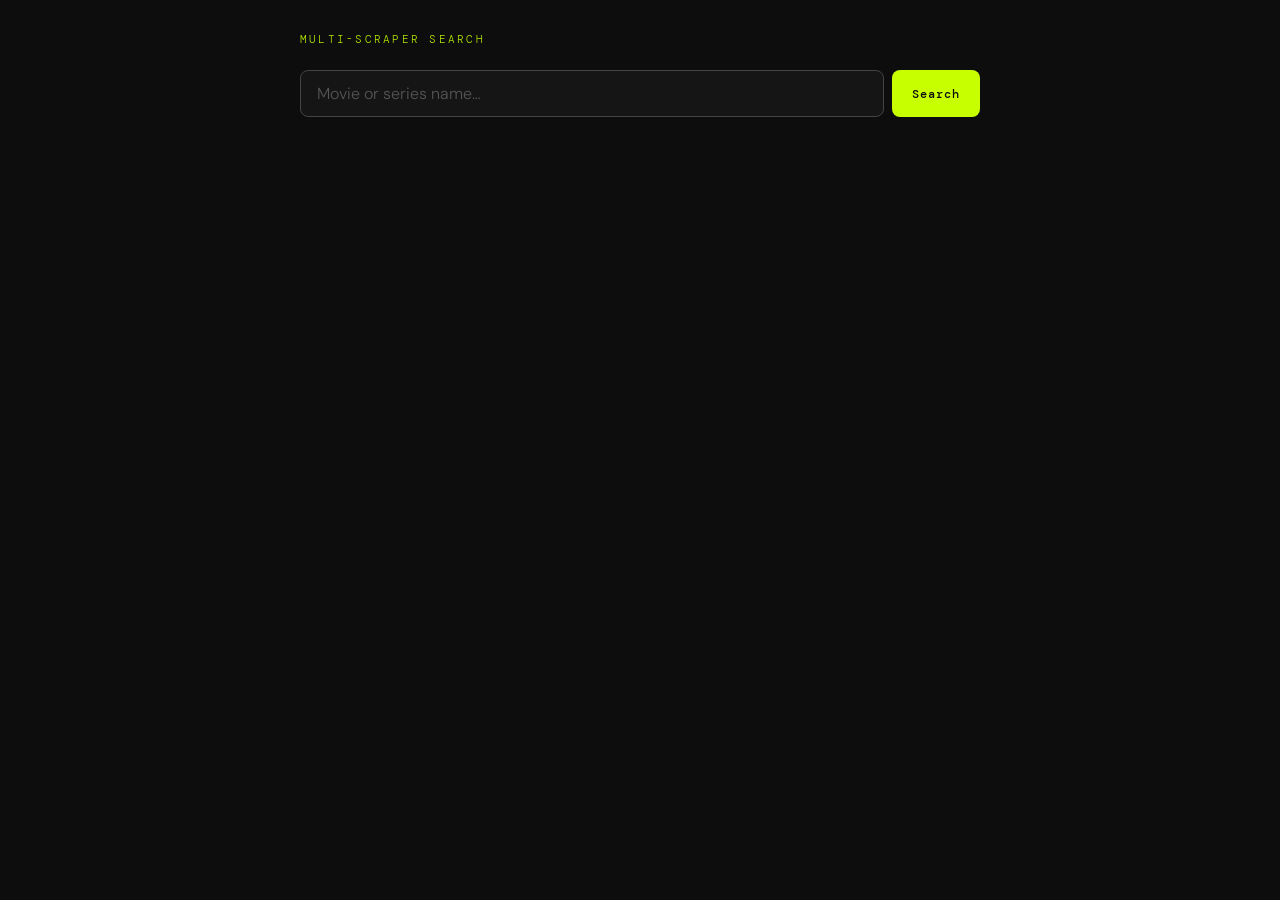
<file: static/index.html>
<!DOCTYPE html>
<html lang="en">
<head>
  <meta charset="UTF-8">
  <meta name="viewport" content="width=device-width, initial-scale=1.0">
  <title>Search</title>
  <link rel="preconnect" href="https://fonts.googleapis.com">
  <link href="https://fonts.googleapis.com/css2?family=DM+Mono:wght@400;500&family=DM+Sans:wght@300;400;500&display=swap" rel="stylesheet">
  <link rel="stylesheet" href="/static/style.css">
</head>
<body>

<header>
  <div class="wordmark">Multi-Scraper Search</div>
  <div class="search-row">
    <input id="q" placeholder="Movie or series name…" autocomplete="off" autofocus>
    <button id="btn">Search</button>
  </div>
</header>

<div id="results"></div>

<script src="/static/script.js"></script>
</body>
</html>
</file>
<file: static/style.css>
*, *::before, *::after {
  box-sizing: border-box;
  margin: 0;
  padding: 0;
}

:root {
  --bg: #0d0d0d;
  --surface: #151515;
  --border: #222;
  --text: #e8e8e8;
  --muted: #555;
  --accent: #c8ff00;
  --radius: 8px;
  --font-body: 'DM Sans', sans-serif;
  --font-mono: 'DM Mono', monospace;
}

body {
  background: var(--bg);
  color: var(--text);
  font-family: var(--font-body);
  font-weight: 300;
  min-height: 100vh;
  padding: 2rem 1.25rem 4rem;
}

header {
  max-width: 680px;
  margin: 0 auto 2.5rem;
}

.wordmark {
  font-family: var(--font-mono);
  font-size: 0.7rem;
  letter-spacing: 0.2em;
  color: var(--accent);
  text-transform: uppercase;
  margin-bottom: 1.5rem;
  opacity: 0.9;
}

.search-row {
  display: flex;
  gap: 0.5rem;
}

input {
  flex: 1;
  background: var(--surface);
  border: 1px solid var(--border);
  border-radius: var(--radius);
  color: var(--text);
  font-family: var(--font-body);
  font-size: 1rem;
  font-weight: 300;
  padding: 0.75rem 1rem;
  outline: none;
  transition: border-color 0.15s;
}

input::placeholder {
  color: var(--muted);
}

input:focus {
  border-color: #444;
}

button {
  background: var(--accent);
  border: none;
  border-radius: var(--radius);
  color: #0d0d0d;
  cursor: pointer;
  font-family: var(--font-mono);
  font-size: 0.75rem;
  font-weight: 500;
  letter-spacing: 0.08em;
  padding: 0.75rem 1.25rem;
  transition: opacity 0.15s;
  white-space: nowrap;
}

button:hover {
  opacity: 0.85;
}

button:active {
  opacity: 0.7;
}

#results {
  max-width: 960px;
  margin: 0 auto;
}

.status {
  text-align: center;
  color: var(--muted);
  font-family: var(--font-mono);
  font-size: 0.8rem;
  padding: 3rem 0;
  letter-spacing: 0.05em;
}

.source {
  margin-bottom: 3rem;
  animation: fadeUp 0.3s ease both;
}

.source-header {
  display: flex;
  align-items: center;
  gap: 0.75rem;
  margin-bottom: 1rem;
}

.source-name {
  font-family: var(--font-mono);
  font-size: 0.7rem;
  letter-spacing: 0.15em;
  color: var(--muted);
  text-transform: uppercase;
}

.source-line {
  flex: 1;
  height: 1px;
  background: var(--border);
}

.count {
  font-family: var(--font-mono);
  font-size: 0.65rem;
  color: var(--muted);
  opacity: 0.6;
}

.grid {
  display: grid;
  grid-template-columns: repeat(auto-fill, minmax(130px, 1fr));
  gap: 0.75rem;
}

@media (min-width: 600px) {
  .grid {
    grid-template-columns: repeat(auto-fill, minmax(150px, 1fr));
  }
}

.card {
  background: var(--surface);
  border: 1px solid var(--border);
  border-radius: var(--radius);
  overflow: hidden;
  transition: border-color 0.15s, transform 0.15s;
}

.card:hover {
  border-color: #333;
  transform: translateY(-2px);
}

.card a {
  display: block;
  text-decoration: none;
  color: inherit;
}

.thumb-wrap {
  aspect-ratio: 2/3;
  overflow: hidden;
  background: #111;
}

.thumb-wrap img {
  width: 100%;
  height: 100%;
  object-fit: cover;
  display: block;
  transition: opacity 0.2s;
}

.thumb-wrap img[src=""] {
  opacity: 0;
}

.card-body {
  padding: 0.6rem 0.65rem 0.75rem;
}

.card-title {
  font-size: 0.72rem;
  line-height: 1.4;
  color: #aaa;
  display: -webkit-box;
  -webkit-line-clamp: 3;
  -webkit-box-orient: vertical;
  overflow: hidden;
}

@keyframes fadeUp {
  from {
    opacity: 0;
    transform: translateY(10px);
  }
  to {
    opacity: 1;
    transform: translateY(0);
  }
}

.source:nth-child(2) {
  animation-delay: 0.05s;
}

.source:nth-child(3) {
  animation-delay: 0.1s;
}

.source:nth-child(4) {
  animation-delay: 0.15s;
}
</file>
<file: template/style.css>
*, *::before, *::after {
  box-sizing: border-box;
  margin: 0;
  padding: 0;
}

:root {
  --bg: #0d0d0d;
  --surface: #151515;
  --border: #222;
  --text: #e8e8e8;
  --muted: #555;
  --accent: #c8ff00;
  --radius: 8px;
  --font-body: 'DM Sans', sans-serif;
  --font-mono: 'DM Mono', monospace;
}

body {
  background: var(--bg);
  color: var(--text);
  font-family: var(--font-body);
  font-weight: 300;
  min-height: 100vh;
  padding: 2rem 1.25rem 4rem;
}

header {
  max-width: 680px;
  margin: 0 auto 2.5rem;
}

.wordmark {
  font-family: var(--font-mono);
  font-size: 0.7rem;
  letter-spacing: 0.2em;
  color: var(--accent);
  text-transform: uppercase;
  margin-bottom: 1.5rem;
  opacity: 0.9;
}

.search-row {
  display: flex;
  gap: 0.5rem;
}

input {
  flex: 1;
  background: var(--surface);
  border: 1px solid var(--border);
  border-radius: var(--radius);
  color: var(--text);
  font-family: var(--font-body);
  font-size: 1rem;
  font-weight: 300;
  padding: 0.75rem 1rem;
  outline: none;
  transition: border-color 0.15s;
}

input::placeholder {
  color: var(--muted);
}

input:focus {
  border-color: #444;
}

button {
  background: var(--accent);
  border: none;
  border-radius: var(--radius);
  color: #0d0d0d;
  cursor: pointer;
  font-family: var(--font-mono);
  font-size: 0.75rem;
  font-weight: 500;
  letter-spacing: 0.08em;
  padding: 0.75rem 1.25rem;
  transition: opacity 0.15s;
  white-space: nowrap;
}

button:hover {
  opacity: 0.85;
}

button:active {
  opacity: 0.7;
}

#results {
  max-width: 960px;
  margin: 0 auto;
}

.status {
  text-align: center;
  color: var(--muted);
  font-family: var(--font-mono);
  font-size: 0.8rem;
  padding: 3rem 0;
  letter-spacing: 0.05em;
}

.source {
  margin-bottom: 3rem;
  animation: fadeUp 0.3s ease both;
}

.source-header {
  display: flex;
  align-items: center;
  gap: 0.75rem;
  margin-bottom: 1rem;
}

.source-name {
  font-family: var(--font-mono);
  font-size: 0.7rem;
  letter-spacing: 0.15em;
  color: var(--muted);
  text-transform: uppercase;
}

.source-line {
  flex: 1;
  height: 1px;
  background: var(--border);
}

.count {
  font-family: var(--font-mono);
  font-size: 0.65rem;
  color: var(--muted);
  opacity: 0.6;
}

.grid {
  display: grid;
  grid-template-columns: repeat(auto-fill, minmax(130px, 1fr));
  gap: 0.75rem;
}

@media (min-width: 600px) {
  .grid {
    grid-template-columns: repeat(auto-fill, minmax(150px, 1fr));
  }
}

.card {
  background: var(--surface);
  border: 1px solid var(--border);
  border-radius: var(--radius);
  overflow: hidden;
  transition: border-color 0.15s, transform 0.15s;
}

.card:hover {
  border-color: #333;
  transform: translateY(-2px);
}

.card a {
  display: block;
  text-decoration: none;
  color: inherit;
}

.thumb-wrap {
  aspect-ratio: 2/3;
  overflow: hidden;
  background: #111;
}

.thumb-wrap img {
  width: 100%;
  height: 100%;
  object-fit: cover;
  display: block;
  transition: opacity 0.2s;
}

.thumb-wrap img[src=""] {
  opacity: 0;
}

.card-body {
  padding: 0.6rem 0.65rem 0.75rem;
}

.card-title {
  font-size: 0.72rem;
  line-height: 1.4;
  color: #aaa;
  display: -webkit-box;
  -webkit-line-clamp: 3;
  -webkit-box-orient: vertical;
  overflow: hidden;
}

@keyframes fadeUp {
  from {
    opacity: 0;
    transform: translateY(10px);
  }
  to {
    opacity: 1;
    transform: translateY(0);
  }
}

.source:nth-child(2) {
  animation-delay: 0.05s;
}

.source:nth-child(3) {
  animation-delay: 0.1s;
}

.source:nth-child(4) {
  animation-delay: 0.15s;
}
</file>
